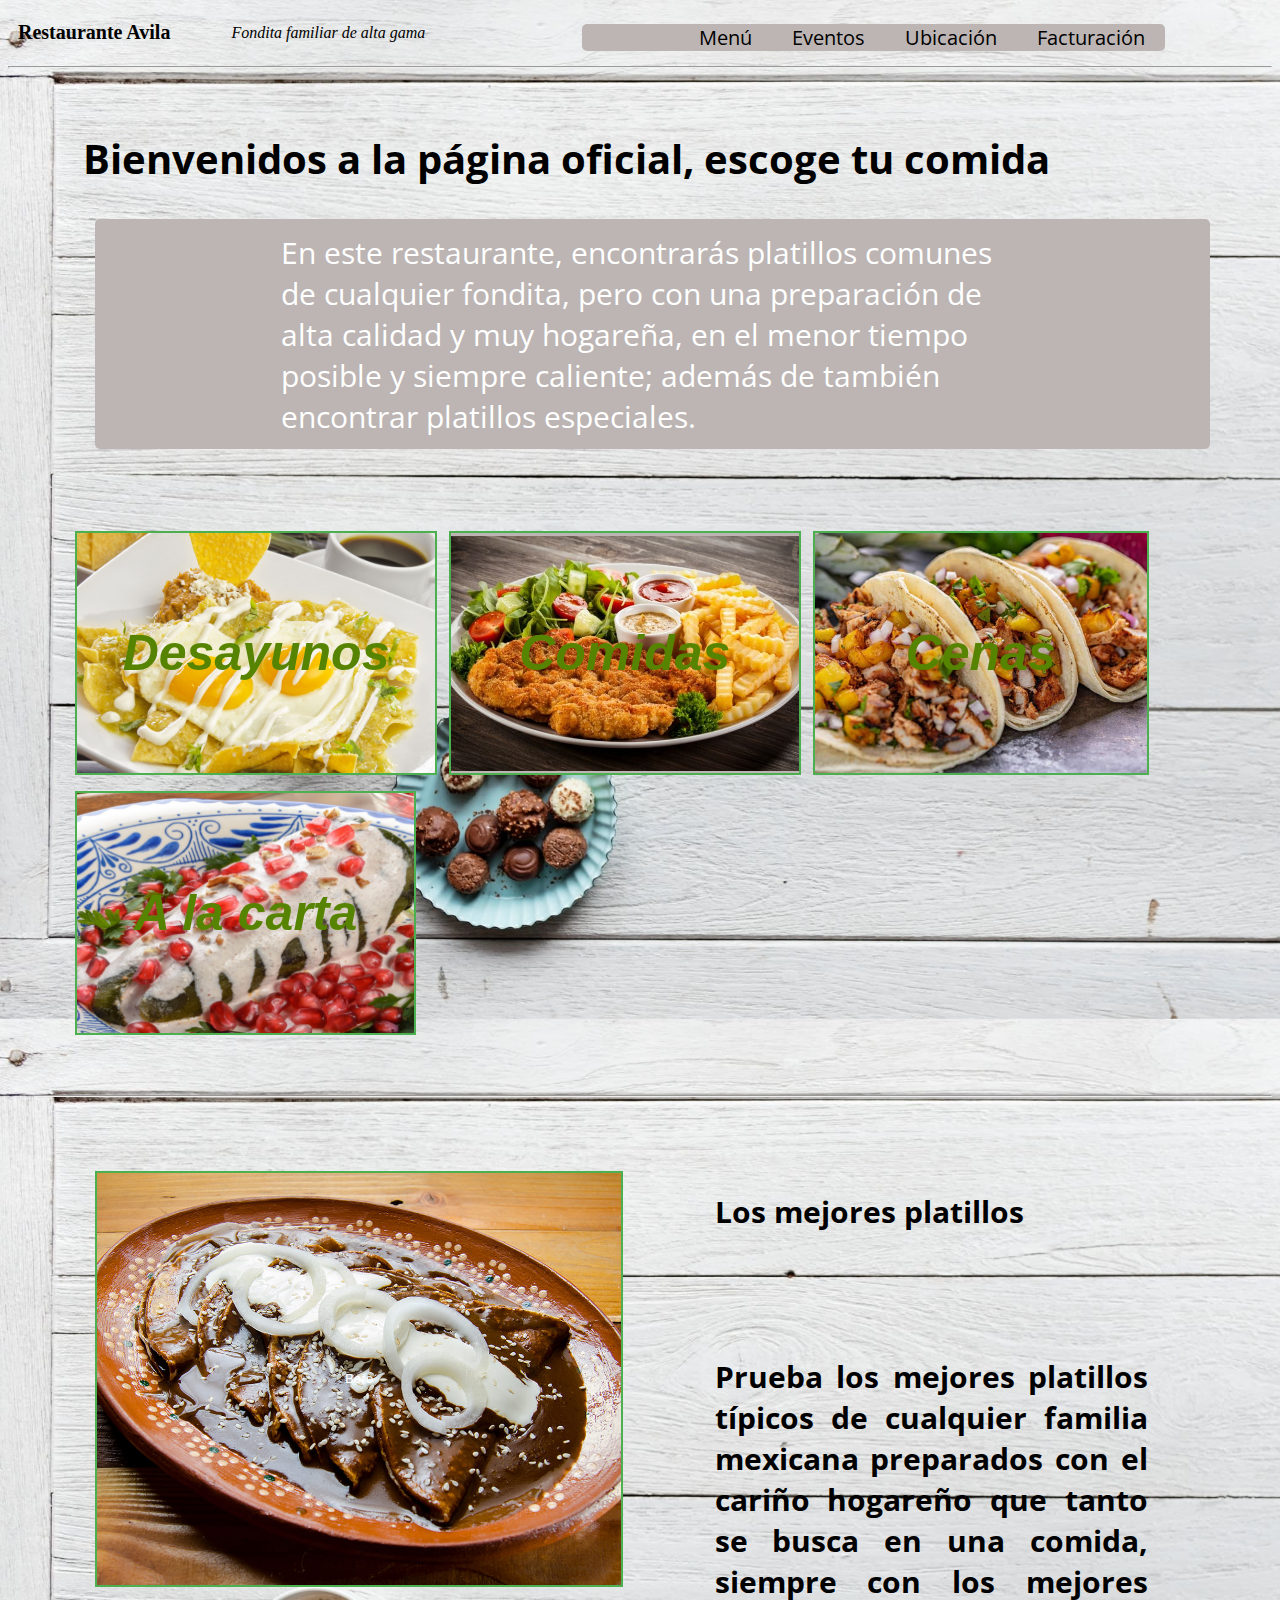
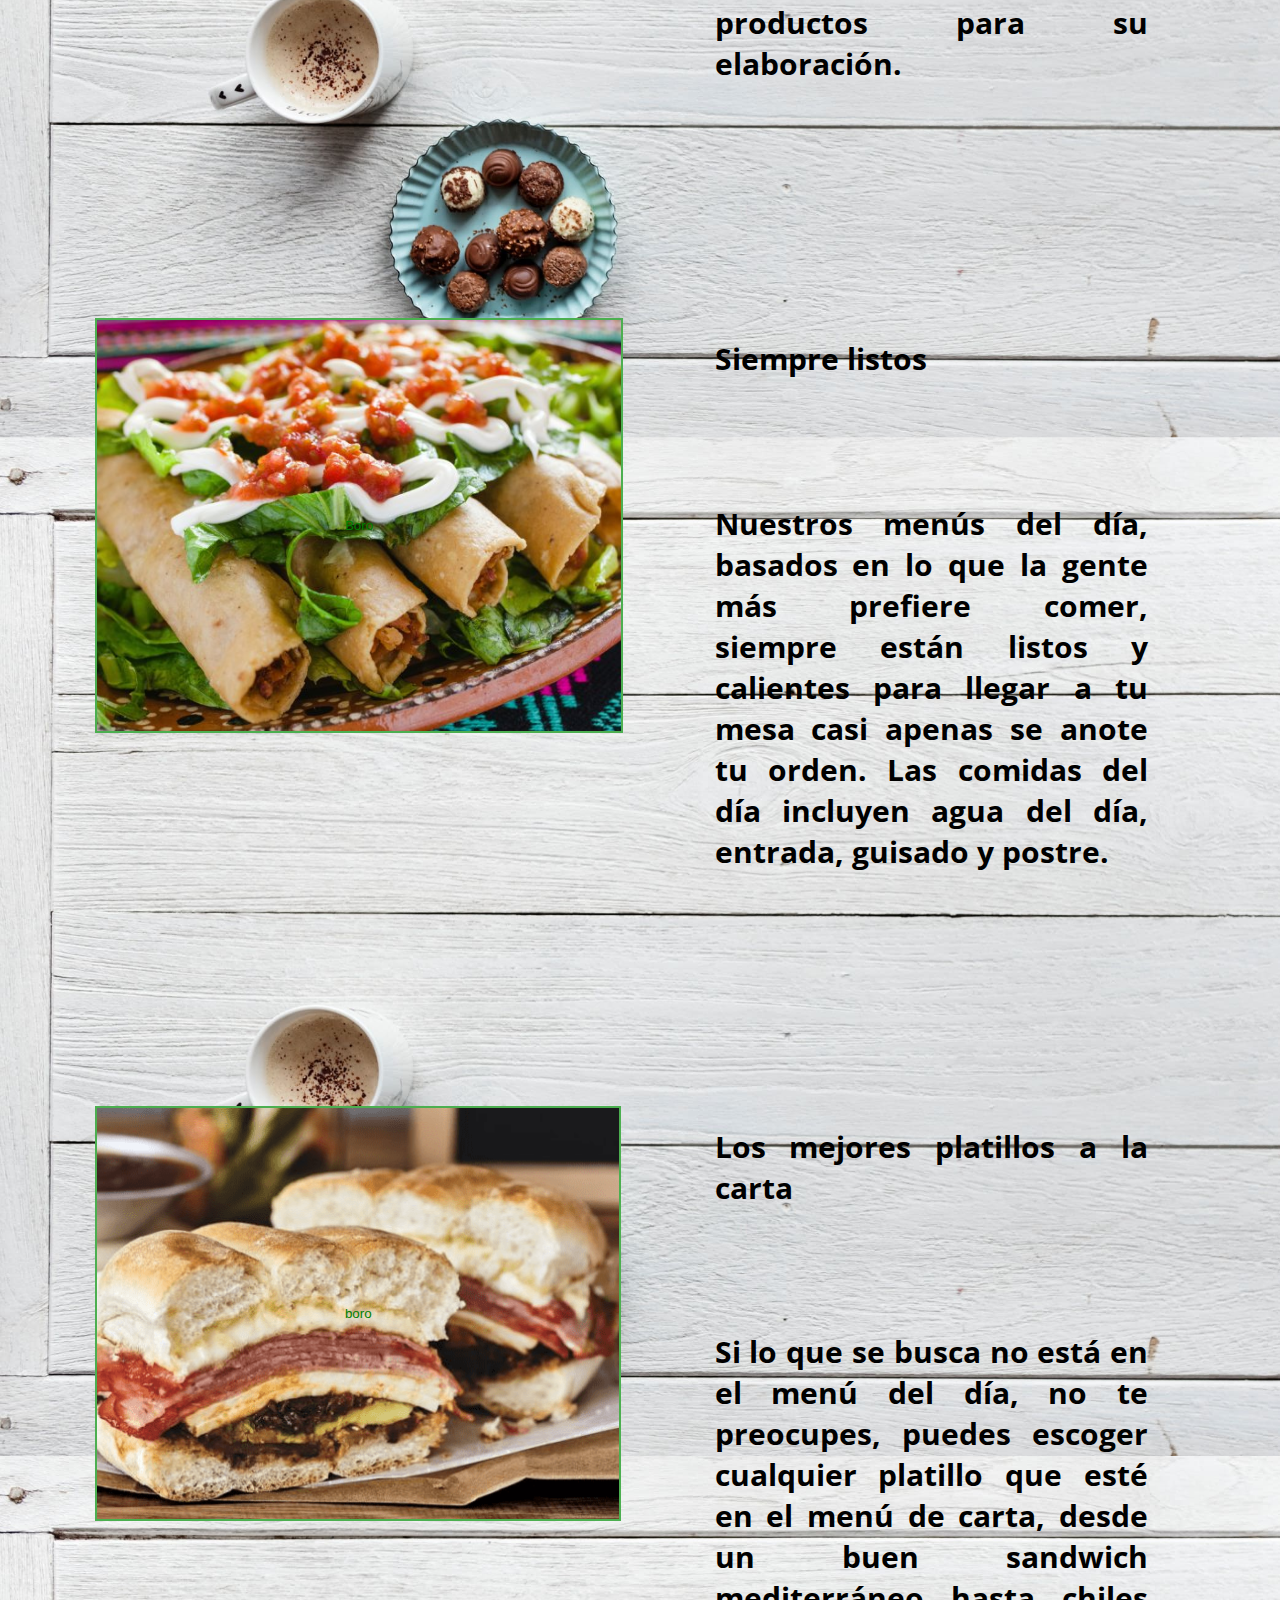
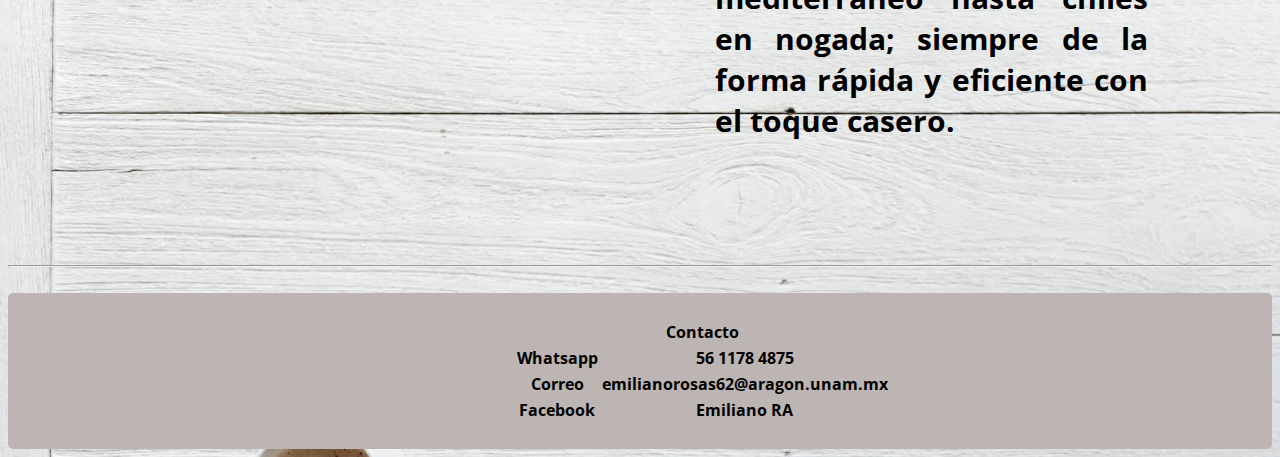
<file: index.html>
<!DOCTYPE html>
<html lang="en" dir="ltr">
  <head>
    <style>
      @import url('https://fonts.googleapis.com/css2?family=Open+Sans:wght@300&family=Poppins:ital,wght@0,300;1,100&display=swap');
    </style>
    <meta charset="utf-8">
    <title>Restaurante</title>
  </head>
  <body>
    <header>
      <div  class="titular">
      <link rel="stylesheet" href="estilo.css">
      <h1>Restaurante Avila</h1>
      <p><i class="i4">Fondita familiar de alta gama</i></p>
      <nav>
        <ul class="menu">
          <li><a href="Carta.html" class="a1">Menú</a></li>
          <li><a href="Desayuno.html" class="a1">Eventos</a></li>
          <li><a href="Desayuno.html" class="a1">Ubicación</a></li>
          <li><a href="Desayuno.html" class="a1">Facturación</a></li>
        </ul>
      </nav>
  </div><hr>
</header>
<div class="texto"><br>
  <p><h2>Bienvenidos a la página oficial, escoge tu comida</h2></p>
  <p class="a">En este restaurante, encontrarás platillos comunes
    de cualquier fondita, pero con una preparación de alta calidad
    y muy hogareña, en el menor tiempo posible y siempre caliente;
    además de también encontrar platillos especiales.</p><br><br>
</div>
<div class="botones">
  <a href="Carta.html"><button class="boton boton1"><i><b>Desayunos</b></i></button></a>
  <a href="Carta.html"><button class="boton boton2"><i><b>Comidas</b></i></button></a>
  <a href="Carta.html"><button class="boton boton3"><i><b>Cenas</b></i></button></a>
  <a href="Carta.html"><button class="boton boton4"><i><b>A la carta</b></i></button></a>
</div>
  <div class="texto">
    <br><br><hr><br><br><br>
    <a href="Carta.html"><button class="boton5"><span>Boro</span></button></a>
    <h3 class="t1">Los mejores platillos</h3>
      <p class="t1"><b>Prueba los mejores platillos típicos de cualquier familia mexicana
      preparados con el cariño hogareño que tanto se busca en una comida,
      siempre con los mejores productos para su elaboración.</b></p>
      <br><br><br><br><br>
   <a href="Carta.html"><button class="boton6"><span>Boro</span></button></a>
  <h3 class="t1">Siempre listos</h3>
  <p class="t1"><b>Nuestros menús del día, basados en lo que la gente más prefiere
     comer, siempre están listos y calientes para llegar a tu mesa
     casi apenas se anote tu orden. Las comidas del día incluyen agua
     del día, entrada, guisado y postre.</b></p>
     <br><br><br><br><br>
    <a href="Carta.html"><button class="boton7"><span>boro</span></button></a>
  <h3 class="t1">Los mejores platillos a la carta</h3>
  <p class="t1"><b>Si lo que se busca no está en el menú del día, no te preocupes,
  puedes escoger cualquier platillo que esté en el menú de carta,
  desde un buen sandwich mediterráneo hasta chiles en nogada; siempre
  de la forma rápida y eficiente con el toque casero.</b></p>
  </div>
  <hr>
  <div class="t2">
    <table>
      <tr>
        <th colspan="2">Contacto</th>
      </tr>
      <tr>
        <th>Whatsapp</th>
        <th>56 1178 4875</th>
      </tr>
      <tr>
        <th>Correo</th>
        <th>emilianorosas62@aragon.unam.mx</th>
      </tr>
      <tr>
        <th>Facebook</th>
        <th>Emiliano RA</th>
      </tr>
    </table>
  </div>
  </body>
</html>
</file>
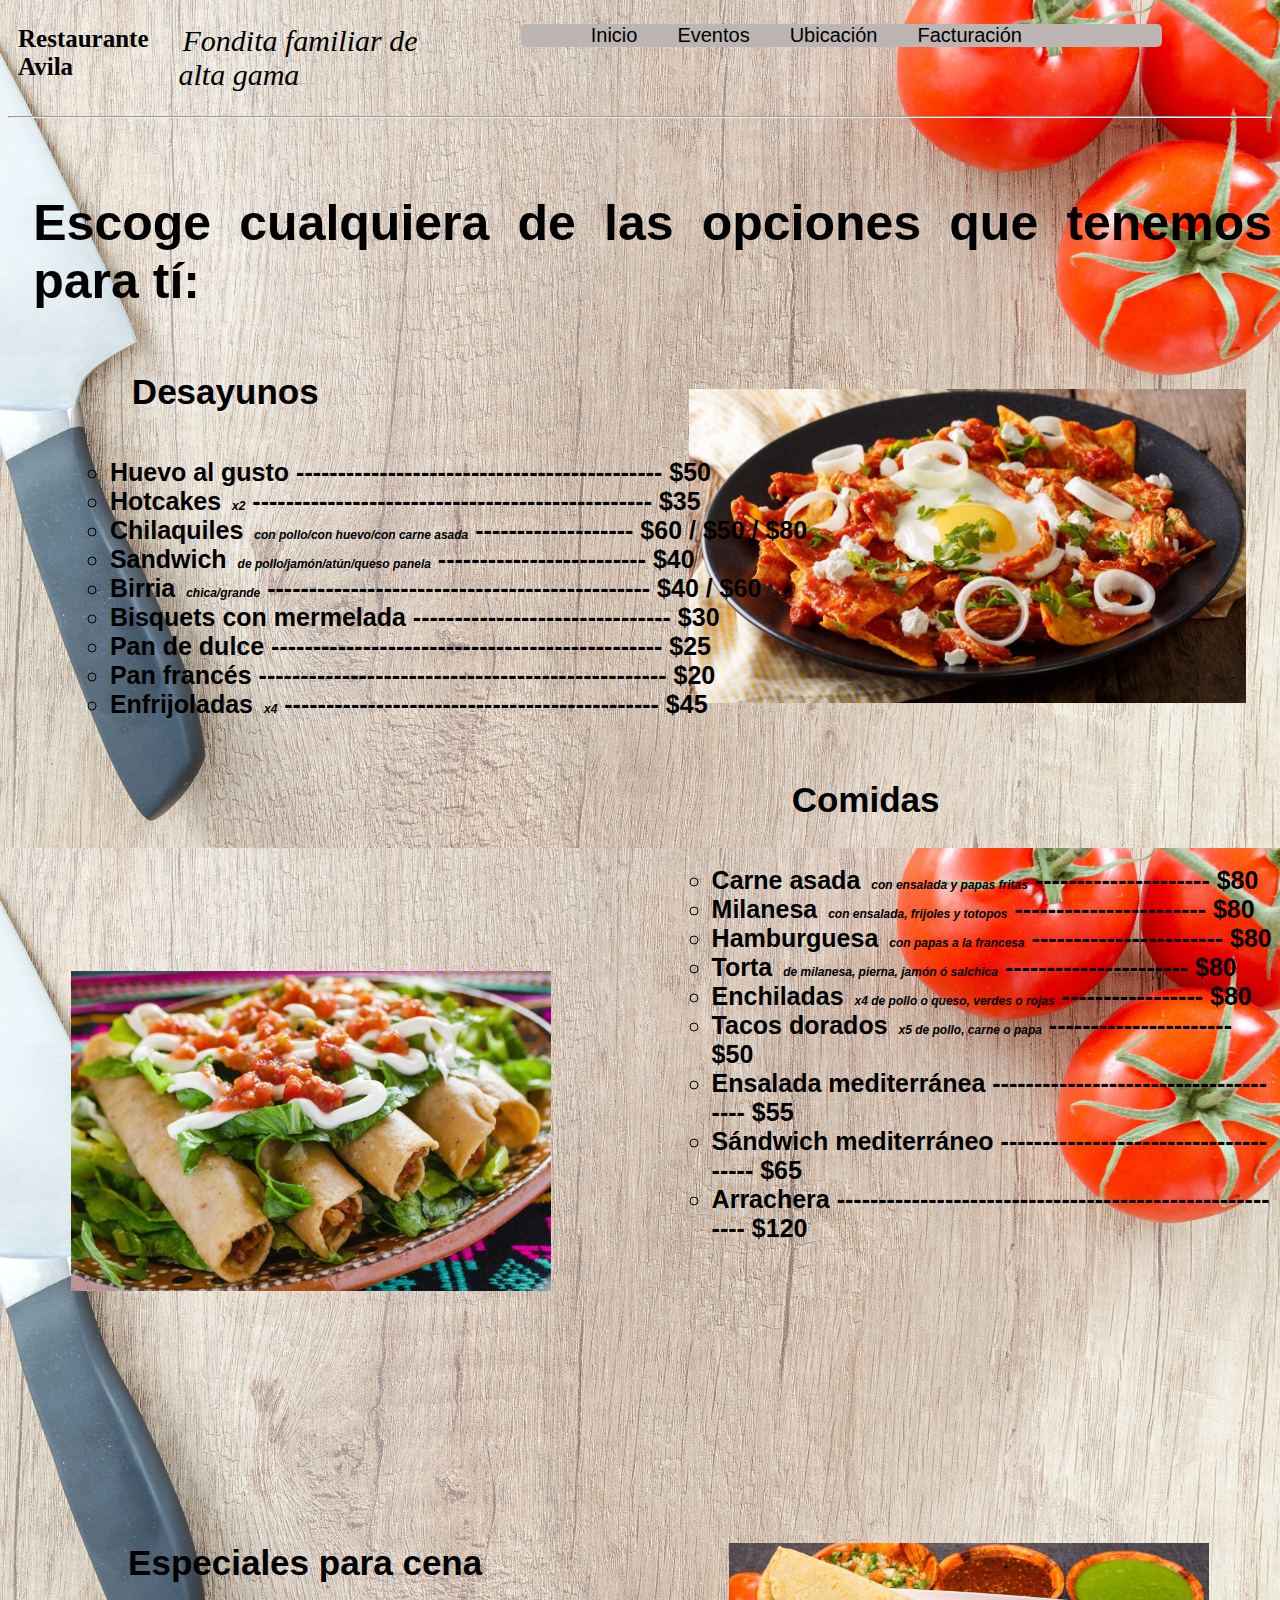
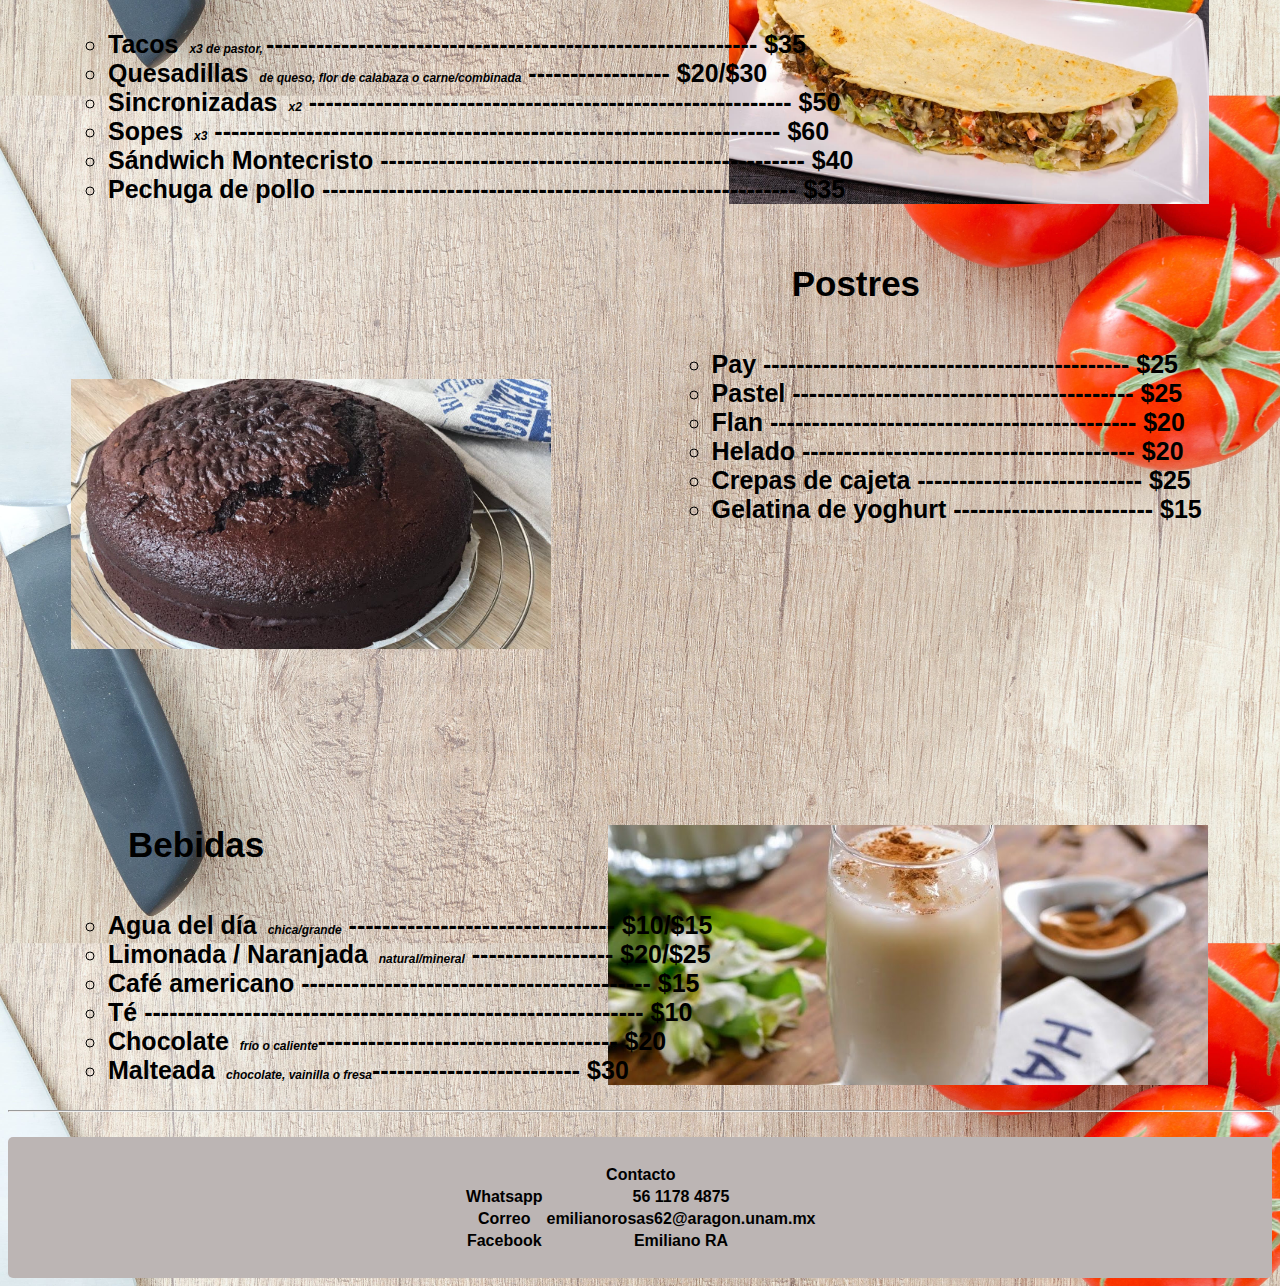
<file: Carta.html>
<!DOCTYPE html>
<html lang="en" dir="ltr">
  <head>
    <meta charset="utf-8">
    <title></title>
  </head>
  <body>
    <div class="titular">
    <link rel="stylesheet" href="estilomenu.css">
    <h1>Restaurante Avila</h1>
    <p><i class="i1">Fondita familiar de alta gama</i></p>
    <nav>
      <ul class="menu">
        <li><a href="index.html" class="a1">Inicio</a></li>
        <li><a href="index.html" class="a1">Eventos</a></li>
        <li><a href="index.html" class="a1">Ubicación</a></li>
        <li><a href="index.html" class="a1">Facturación</a></li>
      </ul>
    </nav>
</div><hr><br>
<h3 class="texto">Escoge cualquiera de las opciones que tenemos
para tí:</h3>
<div><b>
  <div class="des">
  <h4 class="cuerpo">Desayunos</h4>
  <ul class="menuno">
    <li>Huevo al gusto -------------------------------------------- $50</li>
    <li>Hotcakes <i>x2</i> ------------------------------------------------ $35</li>
    <li>Chilaquiles <i>con pollo/con huevo/con carne asada</i> ------------------- $60 / $50 / $80</li>
    <li>Sandwich <i>de pollo/jamón/atún/queso panela</i> ------------------------- $40</li>
    <li>Birria <i>chica/grande</i> ---------------------------------------------- $40 / $60</li>
    <li>Bisquets con mermelada ------------------------------- $30</li>
    <li>Pan de dulce ----------------------------------------------- $25</li>
    <li>Pan francés ------------------------------------------------- $20</li>
    <li>Enfrijoladas <i>x4</i> --------------------------------------------- $45</li>
  </ul>
</div>
<div class="des1">
  <h4 class="cuerpo1">Comidas</h4>
  <ul class="menudos">
    <li>Carne asada <i>con ensalada y papas fritas</i> --------------------- $80</li>
    <li>Milanesa <i>con ensalada, frijoles y totopos</i> ----------------------- $80</li>
    <li>Hamburguesa <i>con papas a la francesa</i> ----------------------- $80</li>
    <li>Torta <i>de milanesa, pierna, jamón ó salchica</i> ---------------------- $80</li>
    <li>Enchiladas <i>x4 de pollo o queso, verdes o rojas</i> ----------------- $80</li>
    <li>Tacos dorados <i>x5 de pollo, carne o papa</i> ---------------------- $50</li>
    <li>Ensalada mediterránea ------------------------------------- $55</li>
    <li>Sándwich mediterráneo ------------------------------------- $65</li>
    <li>Arrachera -------------------------------------------------------- $120</li>
  </ul>
</div>
<div class="des2">
  <h4 class="cuerpo">Especiales para cena</h4>
  <ul class="menuno">
    <li>Tacos <i>x3 de pastor, </i> ----------------------------------------------------------- $35</li>
    <li>Quesadillas <i>de queso, flor de calabaza o carne/combinada</i> ----------------- $20/$30</li>
    <li>Sincronizadas <i>x2</i> ---------------------------------------------------------- $50</li>
    <li>Sopes <i>x3</i> -------------------------------------------------------------------- $60</li>
    <li>Sándwich Montecristo --------------------------------------------------- $40</li>
    <li>Pechuga de pollo --------------------------------------------------------- $35</li>
  </ul>
</div>
<div class="des3">
  <h4 class="cuerpo1">Postres</h4>
  <ul class="menudos">
    <li>Pay -------------------------------------------- $25</li>
    <li>Pastel ----------------------------------------- $25</li>
    <li>Flan -------------------------------------------- $20</li>
    <li>Helado ---------------------------------------- $20</li>
    <li>Crepas de cajeta --------------------------- $25</li>
    <li>Gelatina de yoghurt ------------------------ $15</li>
  </ul>
</div>
  <div class="des4">
    <h4 class="cuerpo">Bebidas</h4>
    <ul class="menuno">
      <li>Agua del día <i>chica/grande</i> -------------------------------- $10/$15</li>
      <li>Limonada / Naranjada <i>natural/mineral</i> ----------------- $20/$25</li>
      <li>Café americano ------------------------------------------ $15</li>
      <li>Té ------------------------------------------------------------ $10</li>
      <li>Chocolate <i>frío o caliente</i>------------------------------------ $20</li>
      <li>Malteada <i>chocolate, vainilla o fresa</i>------------------------- $30</li>
    </ul>
  </div>
</div>
  <hr></b>
  <div class="t1">
    <table>
      <tr>
        <th colspan="2">Contacto</th>
      </tr>
      <tr>
        <th>Whatsapp</th>
        <th>56 1178 4875</th>
      </tr>
      <tr>
        <th>Correo</th>
        <th>emilianorosas62@aragon.unam.mx</th>
      </tr>
      <tr>
        <th>Facebook</th>
        <th>Emiliano RA</th>
      </tr>
    </table>
  </div>
  </body>
</html>
</file>
<file: estilo.css>
h1{
  font-size: 20px;
  margin-right: 3px;
}

h2{
  font-size: 40px;
  margin-left: 50px;
}

h3{
  margin-top: 20px;
  margin-bottom: 0px;
  font-size: 30px;
}

.i4{
  margin-right: 50px;
}

body{
  background-image: url("fondop.jpg");
  background-size: 120%;
}

.menu{
  color: white;
  border-radius: 5px;
  padding: 0% 100% 0% 20%;
  background-color: #bcb5b4;
  font-family: 'Open Sans', sans-serif;
  margin-left: 10%;
  list-style: none;
  display: flex;
  justify-content: space-between;
  align-items: center;
  margin-bottom: 0px;
}/*Da formato al menu que se
encuentra en el encabezado
de todas las páginas*/

.titular{
  margin-top: 0px;
  margin-right: 20%;
  margin-left: 10px;
  display: flex;
  justify-content: space-between;
  margin-bottom: 0px;
}/*Da formato al nombre de
la página y su slogan, en
el encabezado de todas
las páginas*/

.texto{
  margin-left: 2%;
  text-align: justify;
  color: black;
  font-family: 'Open Sans', sans-serif;
}/*Da formato a todos los
subtítulos de todas las páginas*/

.botones{
  margin-left: 5%;
  margin-right: 5%;
} /*Da formato a la sección
en donde se encuentran los
botones principales de
la página Principal*/

.boton{
  background-color: #bcb5b4;
  border: none;
  color: #568400;
  /*padding: 80px 50px;*/
  text-align: center;
  display: inline-block;
  font-size: 50px;
  margin: 8px 4px;
  transition-duration: 0.4s;
  cursor: pointer;
}/*Da formato general a
los botones principales
de la página Principal*/

.boton1{
  padding: 8% 4%;
  background-image: url("dprueba.jpg");
  background-position: center;
  background-size: 114%;
  background-repeat: no-repeat;
  color: #568400;
  border: 2px solid #4CAF50;
}/*Da formato al primer
boton de los botones
principales de la página
Principal*/

.boton1:hover{
  background-color: #4CAF50;
  color: white;
}/*Creación del evento del
primer boton en Principal*/

.boton2{
  padding: 8% 6%;
  background-image: url("cprueba.jpg");
  background-position: center;
  background-size: 120%;
  background-repeat: no-repeat;
  color: #568400;
  border: 2px solid #4CAF50;
}/*Da formato al segundo
boton de los botones
principales de la página
Principal*/

.boton2:hover{
  background-color: #4CAF50;
  color: white;
}/*Creación del evento del
segundo boton en Principal*/

.boton3{
  padding: 8% 8%;
  background-image: url("cenaprueba.jpg");
  background-repeat: no-repeat;
  background-position: center;
  background-size: 130%;
  color:#568400;
  border: 2px solid #4CAF50;
}/*Da formato al tercer
boton de los botones
principales de la página
Principal*/

.boton3:hover{
  background-color: #4CAF50;
  color: white;
}/*Creación del evento del
tercer boton en Principal*/

.boton4{
  padding: 8% 5%;
  background-image: url("chiles.jpg");
  background-repeat: no-repeat;
  background-position: center;
  background-size: 150%;
  color: #568400;
  border: 2px solid #4CAF50;
}/*Da formato al cuarto
boton de los botones
principales de la página
Principal*/

.boton4:hover{
  background-color: #4CAF50;
  color: white;
}/*Creación del evento del
cuarto boton en Principal*/

.boton5{
  transition-duration: 0.4s;
  cursor: pointer;
  float: left;
  display: inline-block;
  margin-left: 5%;
  padding: 16% 20%;
  background-image: url("enmolada.jpg");
  background-repeat: no-repeat;
  background-position: center;
  background-size: 100%;
  color: white;
  border: 2px solid #4CAF50;
  position: relative;
  overflow: hidden;
}

.boton5 span{

  position: relative;
  z-index: 2;
  transition: .3s ease all;
}

.boton5:hover::after{
  top: 0;
  opacity: 50%;
  color: green;
}/*Creación del evento del
tercer boton en Principal*/

.boton5::after{
  content: "";
width: 100%;
height: 100%;
background: #4CAF50;
position: absolute;
z-index: 1;
top: -650px;
left: 0;
transition: .3s ease-in-out;
}

.boton6{
  transition-duration: 0.4s;
  cursor: pointer;
  float: left;
  display: inline-block;
  margin-left: 5%;
  padding: 16% 20%;
  background-image: url("tacosdorados.jpg");
  background-repeat: no-repeat;
  background-position: center;
  background-size: 120%;
  color: green;
  border: 2px solid #4CAF50;
  position: relative;
  overflow: hidden;
}

.boton6 span{

  position: relative;
  z-index: 2;
  transition: .3s ease all;
}

.boton6:hover::after{
  top: 0;
  opacity: 50%;
  color: green;
}/*Creación del evento del
tercer boton en Principal*/

.boton6::after{
  content: "";
width: 100%;
height: 100%;
background: #4CAF50;
position: absolute;
z-index: 1;
top: -650px;
left: 0;
transition: .3s ease-in-out;
}

.boton7{
  transition-duration: 0.4s;
  cursor: pointer;
  float: left;
  display: inline-block;
  margin-left: 5%;
  padding: 16% 20%;
  background-image: url("torta.png");
  background-repeat: no-repeat;
  background-position: center;
  background-size: 120%;
  color: green;
  border: 2px solid #4CAF50;
  position: relative;
  overflow: hidden;
}

.boton7 span{

  position: relative;
  z-index: 2;
  transition: .3s ease all;
}

.boton7:hover::after{
  top: 0;
  opacity: 50%;
  color: green;
}/*Creación del evento del
tercer boton en Principal*/

.boton7::after{
  content: "";
width: 100%;
height: 100%;
background: #4CAF50;
position: absolute;
z-index: 1;
top: -650px;
left: 0;
transition: .3s ease-in-out;
}


.a1{
  font-size: 20px;
  margin: 0px;
  text-decoration: none;
  color: black;
  padding: 20px;
}

.t1{
  font-size: 30px;
  padding-bottom: 0px;
  margin-bottom: 10%;
  margin-left: 55%;
  margin-right: 10%;
}

.a{
    color: white;
  text-align: left;
  padding: 1% 15% 1% 15%;
  font-size: 30px;
  border-radius: 5px;
  background-color: #bcb5b4;
  margin-left: 5%;
  margin-right: 5%;
}/*Da formato al texto
de la presentación en
la página Principal*/

.t2{
  border-radius: 5px;
  font-stretch: semi-expanded;
  padding: 2% 35% 2% 40%;
  background-color: #bcb5b4;
  font-family: 'Open Sans', sans-serif;
  margin-top: 2%;
  text-align: center;
}
</file>
<file: estilomenu.css>
h1{
  font-size: 25px;
  margin-right: 30px;
}

i{
  font-size: 12px;
  margin-left: 4px;
}

body{
  background-size: 100%;
  background-image: url("fondo.jpg");
}

.i1{
  font-size: 30px;
  margin-right: 50px;
}

.menu{
  color: white;
  border-radius: 5px;
  padding: 0px 120px 0px 50px;
  background-color: #bcb5b4;
  font-family: 'Open Sans', sans-serif;
  margin-right: 100px;
  margin-left: 100px;
  list-style: none;
  display: flex;
  justify-content: space-between;
  align-items: center;
  margin-bottom: 0px;
}/*Da formato al menu que se
encuentra en el encabezado
de todas las páginas*/

.titular{
  margin-top: 0px;
  margin-right: 10px;
  margin-left: 10px;
  display: flex;
  justify-content: space-between;
  margin-bottom: 0px;
}/*Da formato al nombre de
la página y su slogan, en
el encabezado de todas
las páginas*/

.a1{
  font-size: 20px;
  margin: 0px;
  text-decoration: none;
  color: black;
  padding: 20px;
}

.texto{
  font-size: 50px;
  margin-left: 2%;
  text-align: justify;
  color: black;
  font-family: 'Open Sans', sans-serif;
}/*Da formato a todos los
subtítulos de todas las páginas*/

.cuerpo{
  font-family: 'Open Sans', sans-serif;
  font-size: 35px;
  margin-top: 5%;
  margin-left: 10%;
}

.cuerpo1{
  font-family: 'Open Sans', sans-serif;
  font-size: 35px;
  margin-top: 5%;
  margin-left: 60%;
}

.menuno{
  font-size: 25px;
  margin-top: 3%;
  font-family: 'Open Sans', sans-serif;
  list-style-type: circle;
  margin-left: 5%;
}

.menudos{
  font-size: 25px;
  margin-top: 3%;
  padding-bottom: 20%;
  font-family: 'Open Sans', sans-serif;
  list-style-type: circle;
  margin-left: 50%;
}

.I1{
  border-radius: 5px;
  margin-left: 60%;
  max-width: 40%;
  max-height: 40%;
}

.des{
  margin-right: 2%;
  background-image: url("chilaquiles.jpg");
  background-size: 45%;
  background-repeat: no-repeat;
  background-position: right;
}

.des1{
  margin-left: 5%;
  background-image: url("tacosdorados.jpg");
  background-size: 40%;
  background-repeat: no-repeat;
  background-position: left;
}

.des2{
  margin-right: 5%;
  background-image: url("quesadilla.jpg");
  background-size: 40%;
  background-repeat: no-repeat;
  background-position: right;
}

.des3{
  margin-left: 5%;
  background-image: url("bizcocho.jpg");
  background-size: 40%;
  background-repeat: no-repeat;
  background-position: left;
}

.des4{
  margin-right: 5%;
  background-image: url("agua1.jpg");
  background-size: 50%;
  background-repeat: no-repeat;
  background-position: right;
}

.t1{
  border-radius: 5px;
  font-stretch: semi-expanded;
  padding: 2% 35% 2% 36%;
  background-color: #bcb5b4;
  font-family: 'Open Sans', sans-serif;
  margin-top: 2%;
  text-align: center;
}
</file>
